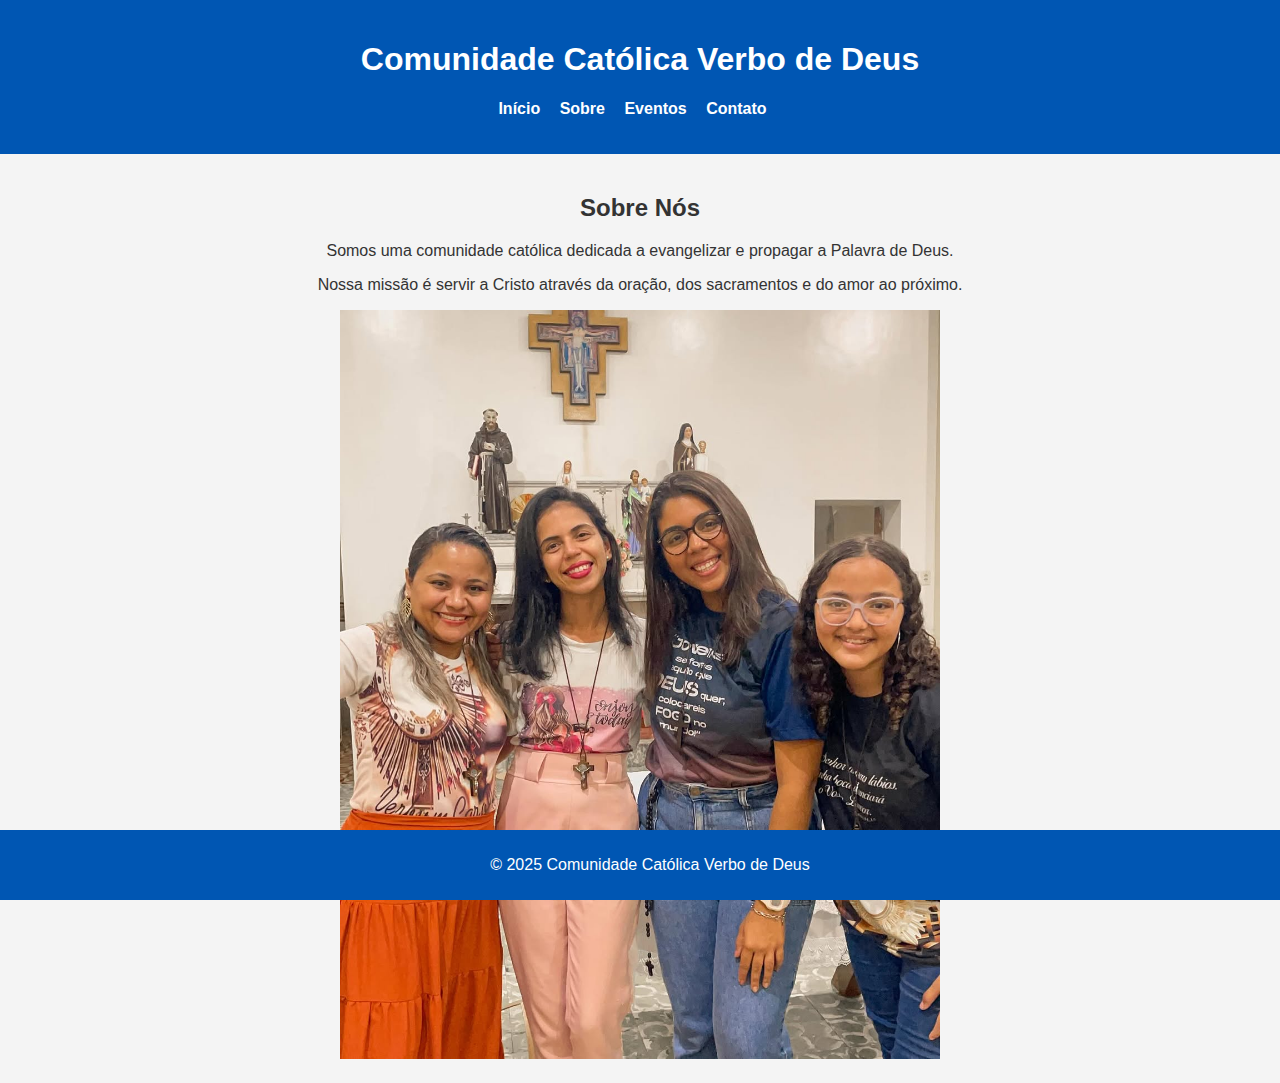
<file: about.html>
<!DOCTYPE html>
<html lang="pt-BR">
<head>
    <meta charset="UTF-8">
    <meta name="viewport" content="width=device-width, initial-scale=1.0">
    <title>Sobre - Comunidade Católica Verbo de Deus</title>
    <link rel="stylesheet" href="css/style.css">
</head>
<body>
    <header>
        <h1>Comunidade Católica Verbo de Deus</h1>
        <nav>
            <ul>
                <li><a href="index.html">Início</a></li>
                <li><a href="about.html">Sobre</a></li>
                <li><a href="events.html">Eventos</a></li>
                <li><a href="contact.html">Contato</a></li>
            </ul>
        </nav>
    </header>

    <main>
        <h2>Sobre Nós</h2>
        <p>Somos uma comunidade católica dedicada a evangelizar e propagar a Palavra de Deus.</p>
        <p>Nossa missão é servir a Cristo através da oração, dos sacramentos e do amor ao próximo.</p>
        <img src="assets/images/4.jpg" alt="Imagem das irmãs da Comunidade Católica Verbo de Deus" width="600">
    </main>

    <footer>
        <p>&copy; 2025 Comunidade Católica Verbo de Deus</p>
    </footer>
</body>
</html>
</file>
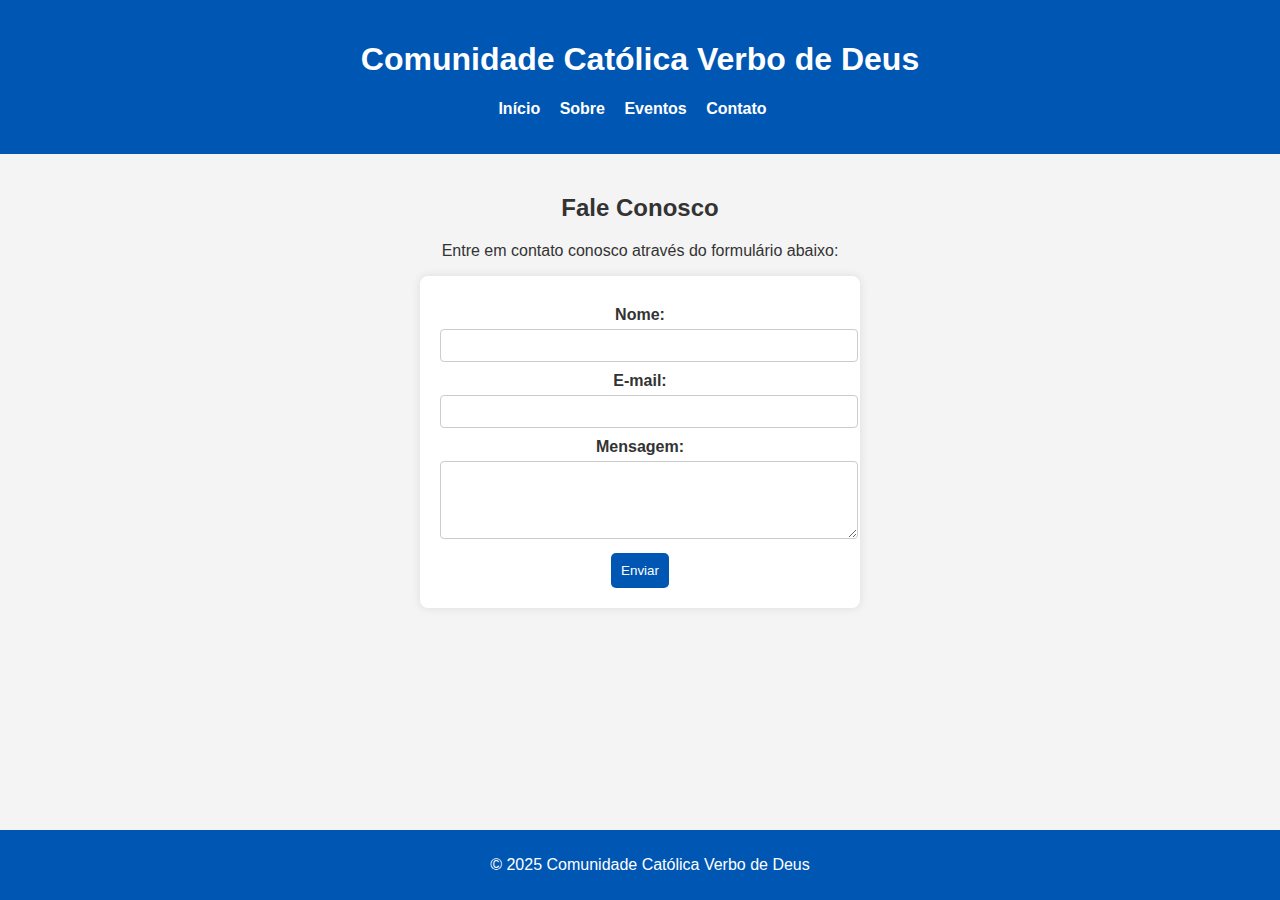
<file: contact.html>
<!DOCTYPE html>
<html lang="pt-BR">
<head>
    <meta charset="UTF-8">
    <meta name="viewport" content="width=device-width, initial-scale=1.0">
    <title>Contato - Comunidade Católica Verbo de Deus</title>
    <link rel="stylesheet" href="css/style.css">
</head>
<body>
    <header>
        <h1>Comunidade Católica Verbo de Deus</h1>
        <nav>
            <ul>
                <li><a href="index.html">Início</a></li>
                <li><a href="about.html">Sobre</a></li>
                <li><a href="events.html">Eventos</a></li>
                <li><a href="contact.html">Contato</a></li>
            </ul>
        </nav>
    </header>

    <main>
        <h2>Fale Conosco</h2>
        <p>Entre em contato conosco através do formulário abaixo:</p>
        
        <form>
            <label for="nome">Nome:</label>
            <input type="text" id="nome" name="nome" required>

            <label for="email">E-mail:</label>
            <input type="email" id="email" name="email" required>

            <label for="mensagem">Mensagem:</label>
            <textarea id="mensagem" name="mensagem" rows="4" required></textarea>

            <button type="submit">Enviar</button>
        </form>
    </main>

    <footer>
        <p>&copy; 2025 Comunidade Católica Verbo de Deus</p>
    </footer>
</body>
</html>
</file>
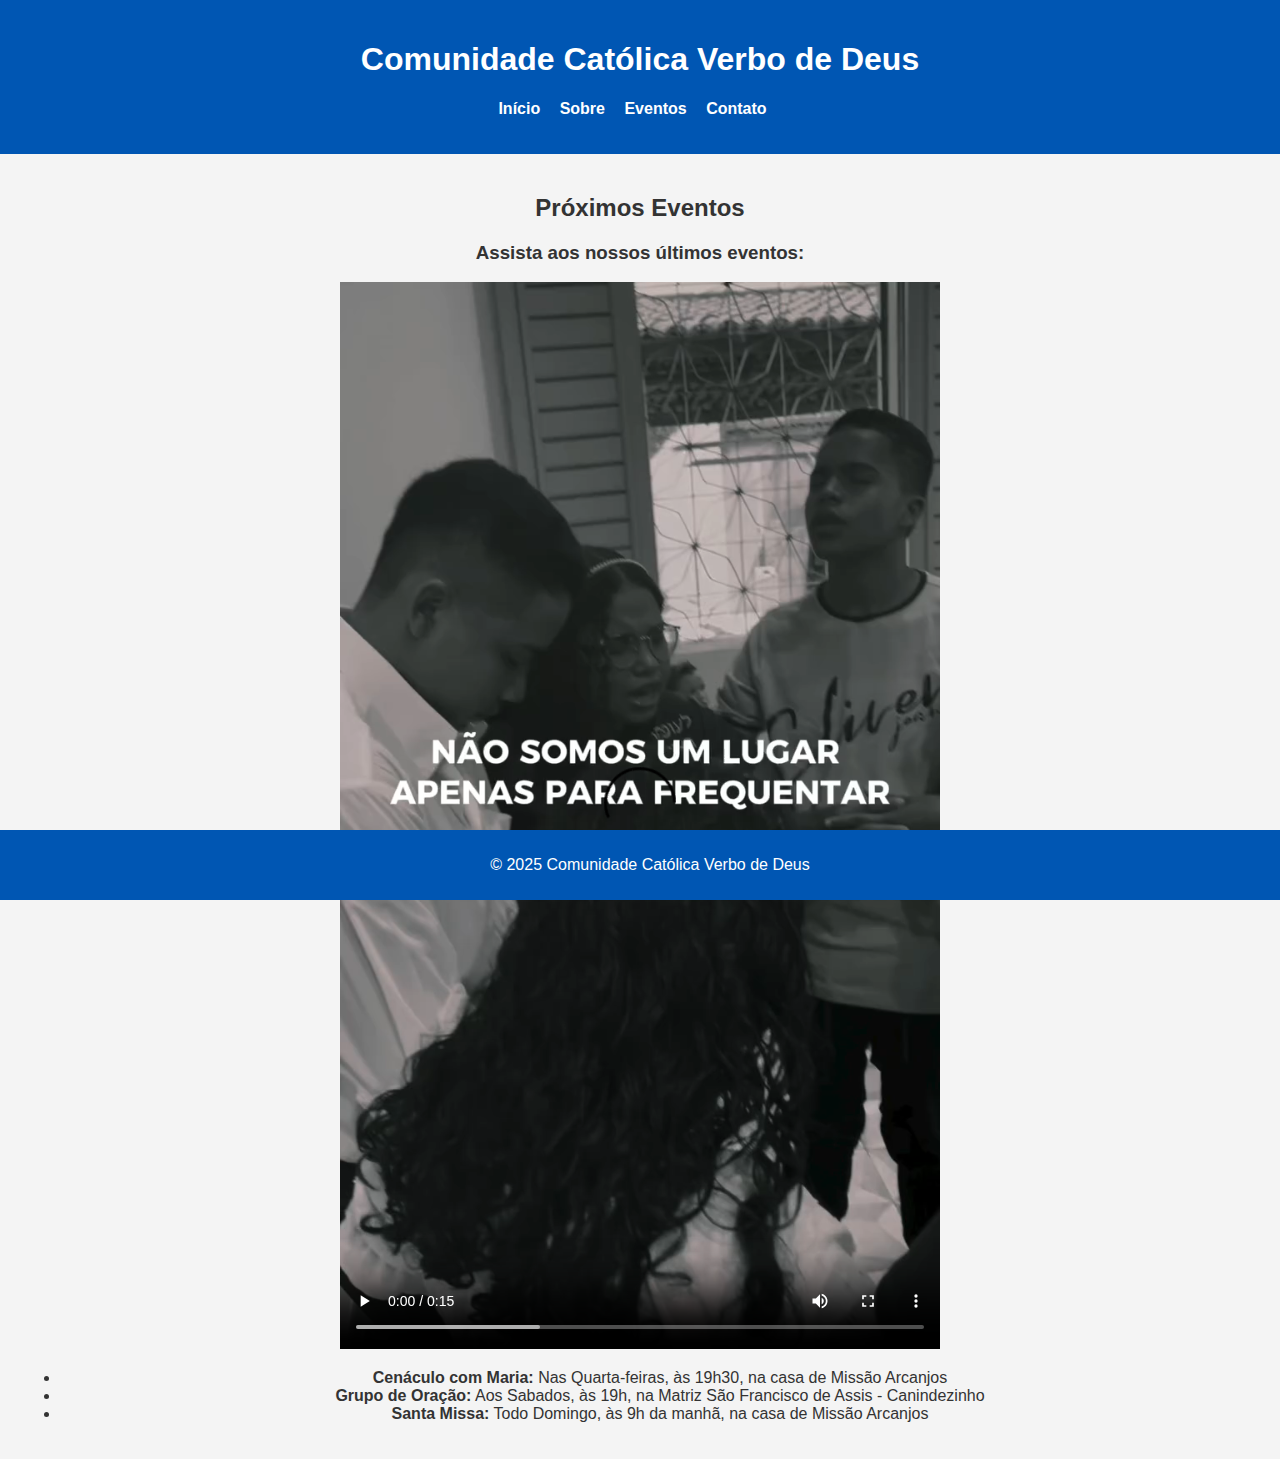
<file: events.html>
<!DOCTYPE html>
<html lang="pt-BR">
<head>
    <meta charset="UTF-8">
    <meta name="viewport" content="width=device-width, initial-scale=1.0">
    <title>Eventos - Comunidade Católica Verbo de Deus</title>
    <link rel="stylesheet" href="css/style.css">
</head>
<body>
    <header>
        <h1>Comunidade Católica Verbo de Deus</h1>
        <nav>
            <ul>
                <li><a href="index.html">Início</a></li>
                <li><a href="about.html">Sobre</a></li>
                <li><a href="events.html">Eventos</a></li>
                <li><a href="contact.html">Contato</a></li>
            </ul>
        </nav>
    </header>

    <main>
        <h2>Próximos Eventos</h2>
        <h3>Assista aos nossos últimos eventos:</h3>
<video width="600" controls>
    <source src="assets/videos/Vídeo_01.mp4" type="video/mp4">
    Seu navegador não suporta vídeos.
</video>
        <ul>
            <li><strong>Cenáculo com Maria:</strong> Nas Quarta-feiras, às 19h30, na casa de Missão Arcanjos</li>
            <li><strong>Grupo de Oração:</strong> Aos Sabados, às 19h, na Matriz São Francisco de Assis - Canindezinho</li>
            <li><strong>Santa Missa:</strong> Todo Domingo, às 9h da manhã, na casa de Missão Arcanjos</li>
        </ul>
    </main>

    <footer>
        <p>&copy; 2025 Comunidade Católica Verbo de Deus</p>
    </footer>
</body>
</html>
</file>
<file: css/style.css>
/* Estilos gerais */
body {
    font-family: Arial, sans-serif;
    margin: 0;
    padding: 0;
    background-color: #f4f4f4;
    color: #333;
}

/* Cabeçalho */
header {
    background-color: #0056b3;
    color: white;
    padding: 20px;
    text-align: center;
}

/* Navegação */
nav ul {
    list-style: none;
    padding: 0;
}

nav ul li {
    display: inline;
    margin-right: 15px;
}

nav ul li a {
    text-decoration: none;
    color: white;
    font-weight: bold;
}

/* Conteúdo principal */
main {
    padding: 20px;
    text-align: center;
}

/* Rodapé */
footer {
    background-color: #0056b3;
    color: white;
    text-align: center;
    padding: 10px;
    position: fixed;
    width: 100%;
    bottom: 0;
}

/* Estilos do Formulário de Contato */

form {
    max-width: 400px;
    margin: 0 auto;
    background: white;
    padding: 20px;
    border-radius: 8px;
    box-shadow: 0 0 10px rgba(0, 0, 0, 0.1);
}

label {
    display: block;
    font-weight: bold;
    margin-top: 10px;
}

input, textarea {
    width: 100%;
    padding: 8px;
    margin-top: 5px;
    border: 1px solid #ccc;
    border-radius: 4px;
}

button {
    background-color: #0056b3;
    color: white;
    padding: 10px;
    border: none;
    border-radius: 5px;
    cursor: pointer;
    margin-top: 10px;
}

button:hover {
    background-color: #003d80;
}
</file>
